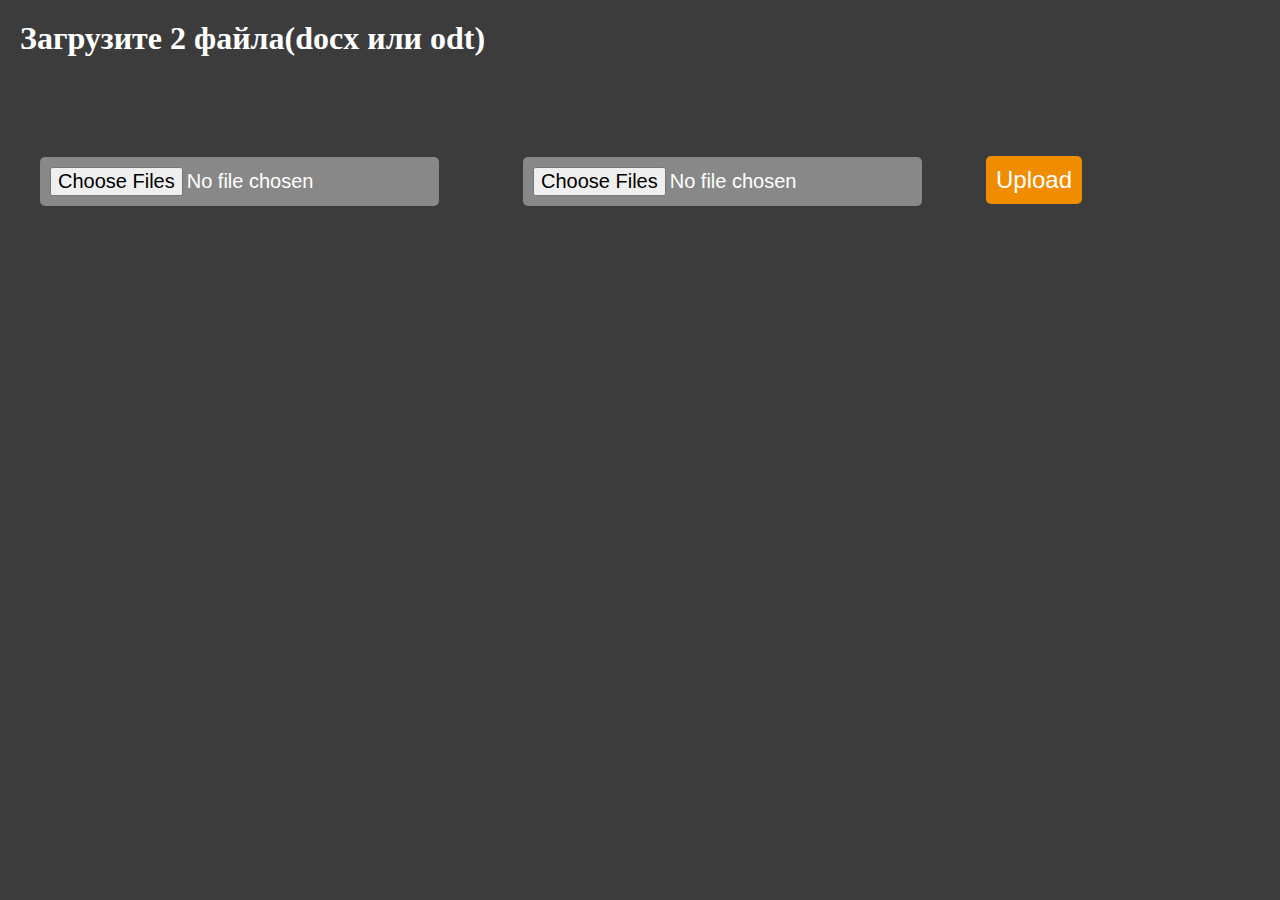
<file: templates/index.html>
<!DOCTYPE html>
<html lang="ru">
<head>
	<meta charset="UTF-8">
	<title>Main</title>
	<link href="../static/css/styleIndex.css" rel="stylesheet">
</head>
<body>
	

	<main>

		<h1>Загрузите 2 файла(docx или odt)</h1>

		<form enctype="multipart/form-data" method="POST" action="{{ url_for('upload') }}">
			<input type="file" name="file" class="file" multiple>
			<input type="file" name="file" class="file" multiple>
			<input type="submit" value="Upload" id="but">
		</form>
		

	</main>


</body>
</html>
</file>
<file: static/css/styleIndex.css>
* {
	margin: 0;
	padding: 0;
}

body {
	background-color: rgb(60, 60, 60);
	margin: 0 auto;
}

main {
	background-color: rgb(60, 60, 60);
	margin: 0 auto
}

h1 {
	color: #fff;
	margin: 20px 20px;
}

#but {
	margin: 0 auto;
	padding: 10px;
	color: #fff;
	background-color: rgb(240, 140, 0);
	border-radius: 5px;
	border-width: 0;
	font-size: 24px;
	margin-left: 20px;
}
#but:hover {
	color: rgb(240, 140, 0);
	background-color: #000;
	cursor: pointer;
}

.file {
	color: #fff;
	background-color: #888;
	padding: 10px;
	border-width: 0;
	border-radius: 5px;
	font-size: 20px;
	margin: 80px 40px;
	cursor: pointer;
}
.file:hover {
	background-color: #555;
}
</file>
